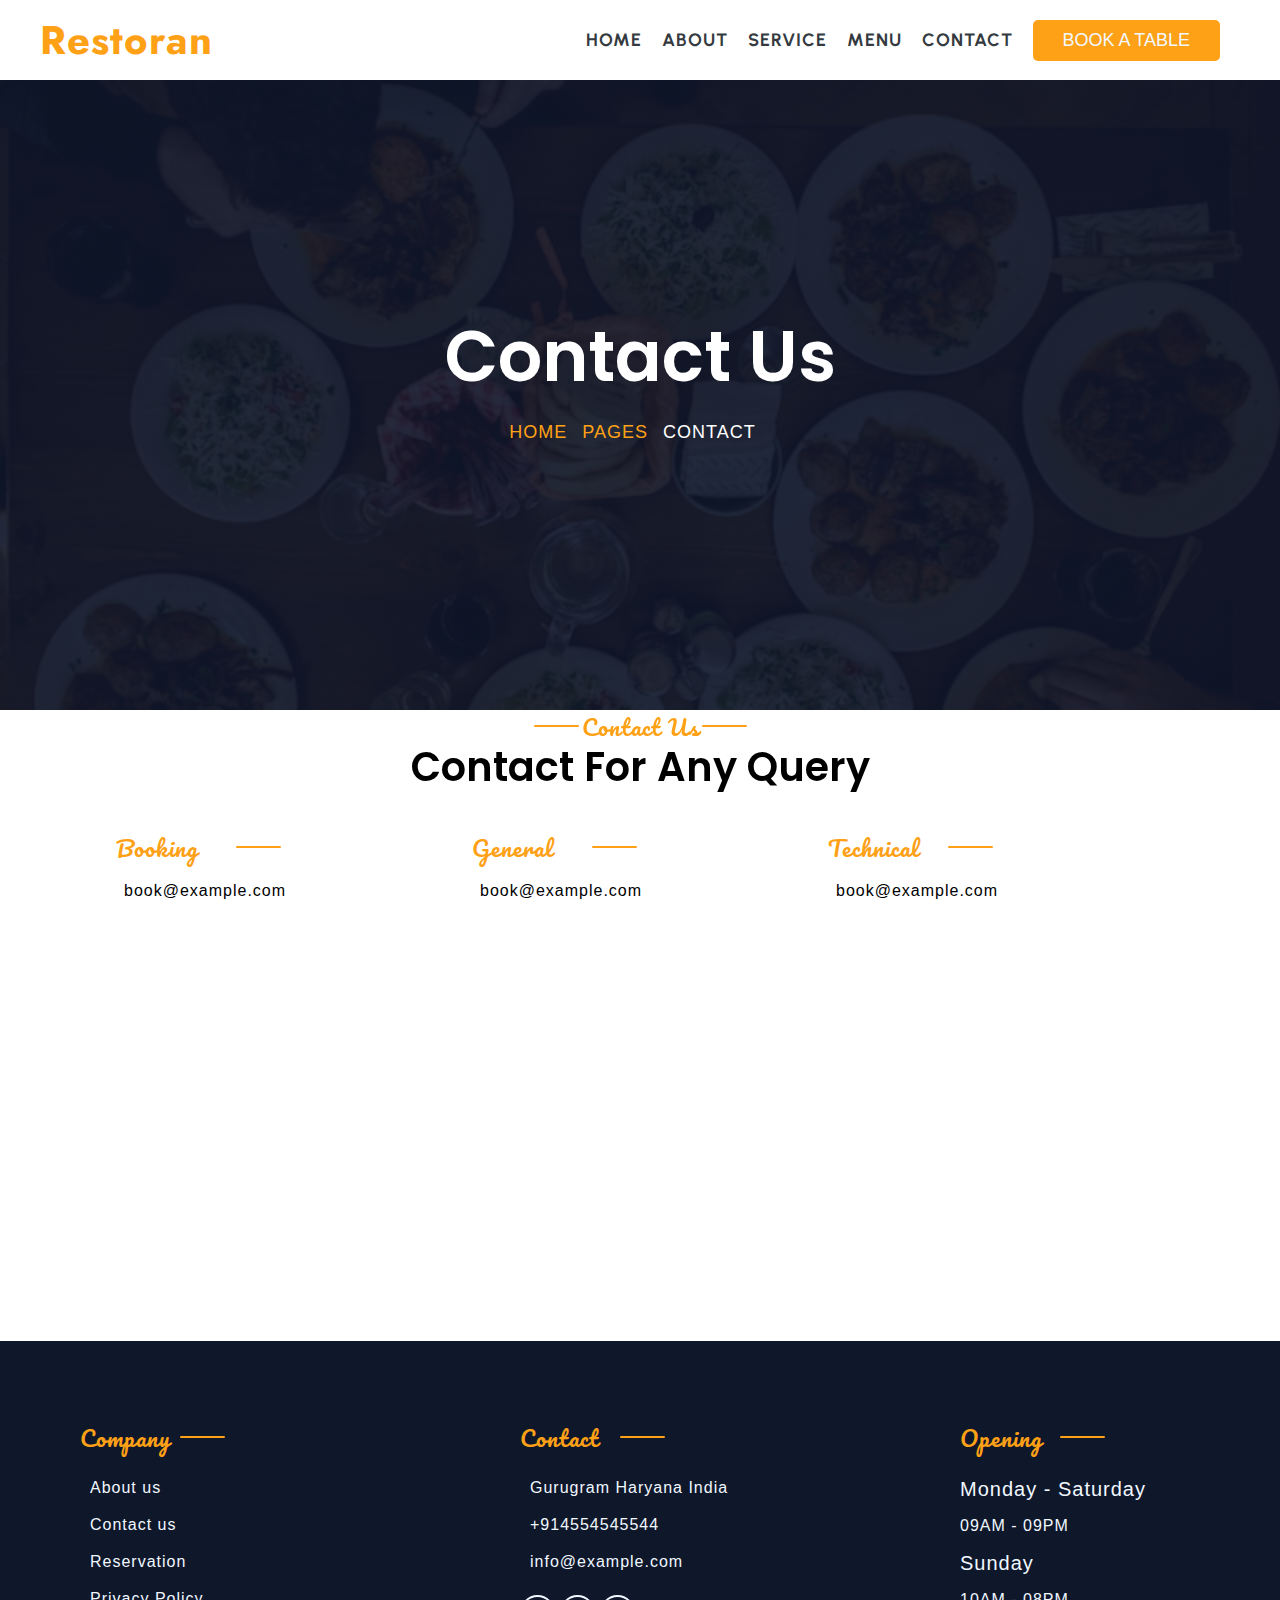
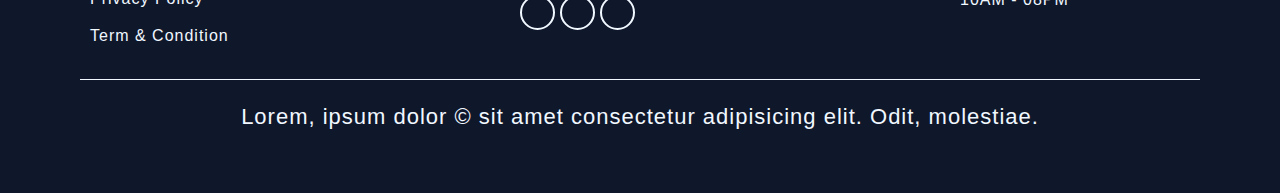
<file: contact.html>
<!DOCTYPE html>
<html lang="en">

<head>
    <meta charset="UTF-8">
    <meta name="viewport" content="width=device-width, initial-scale=1.0">
    <title>Vikash Restoran-Contact us</title>
    <meta name="description"
        content="Get in touch with us for reservations, inquiries, or feedback. We're here to help!">
    <meta name="keywords" content="contact, reservations, inquiries, feedback, help">
    <meta name="robots" content="index, follow">

    <link rel="stylesheet" href="css/style.css">
    <link href="https://unpkg.com/aos@2.3.1/dist/aos.css" rel="stylesheet">

    <link
        href="https://fonts.googleapis.com/css2?family=Jost:ital,wght@0,100..900;1,100..900&family=Pacifico&family=Poppins:ital,wght@0,100;0,200;0,300;0,400;0,500;0,600;0,700;0,800;0,900;1,100;1,200;1,300;1,400;1,500;1,600;1,700;1,800;1,900&family=Urbanist:ital,wght@0,100..900;1,100..900&display=swap"
        rel="stylesheet">
    <link rel="stylesheet" href="https://cdnjs.cloudflare.com/ajax/libs/font-awesome/6.5.2/css/all.min.css"
        integrity="sha512-SnH5WK+bZxgPHs44uWIX+LLJAJ9/2PkPKZ5QiAj6Ta86w+fsb2TkcmfRyVX3pBnMFcV7oQPJkl9QevSCWr3W6A=="
        crossorigin="anonymous" referrerpolicy="no-referrer" />
</head>

<body>

    <header>
        <!-- ========== Start navbar Section ========== -->
        <div class="customnavbar">
            <div class="logo">
                <i class="fa-solid fa-spoon"></i> Restoran
            </div>
            <nav>
                <ul>
                    <li><a href="index.html">Home</a></li>
                    <li><a href="about.html">About</a></li>
                    <li><a href="service.html">Service</a></li>
                    <li><a href="menu.html">Menu</a></li>
                    <li><a href="contact.html">contact</a></li>
                    <li><a href="#"><button class="btn btn-book">Book A Table</button></a></li>
                </ul>
            </nav>
        </div>
    </header>
    <!-- ========== End navbar Section ========== -->

    <!-- ========== Start hero Section ========== -->
    <main id="main-sec">
        <section id="hero-section">
            <div class="container">
                <div class="hero-sub--content">
                    <h1 class="common-hero-titles" data-aos="fade-down" data-aos-duration="800"
                        data-aos-easing="ease-in">Contact Us

                    </h1>
                    <ul>
                        <li><a href="home.html" class="arr">Home</a></li>
                        <li><a href="#" class="arr">pages</a></li>
                        <li><a href="home.html">contact</a></li>

                    </ul>


                </div>

            </div>
        </section>
    </main>
    <!-- ========== End hero Section ========== -->


    <!-- ========== Start contact Section ========== -->
    <section id="contact">
        <div class="title" data-aos="fade-up">
            <p class="common-title before after">Contact Us</p>
            <h3 class="common-heading-titles">Contact For Any Query</h3>
        </div>
        <div class="post-enevelop">
            <div class="container grid grid-three--cols">
                <div class="mail-content">
                    <p class="common-title  after">Booking</p>
                    <p><i class="fa-solid fa-envelope"></i>book@example.com</p>
                </div>
                <div class="mail-content">
                    <p class="common-title  after">General</p>
                    <p><i class="fa-solid fa-envelope"></i>book@example.com</p>
                </div>
                <div class="mail-content">
                    <p class="common-title  after">Technical</p>
                    <p><i class="fa-solid fa-envelope"></i>book@example.com</p>
                </div>
            </div>
        </div>
        <div class="contact-phone">
            <div class="container grid grid-two--cols">
                <div class="map">
                    <iframe
                        src="https://www.google.com/maps/embed?pb=!1m18!1m12!1m3!1d14028.922815257418!2d77.03418903642385!3d28.472598074446772!2m3!1f0!2f0!3f0!3m2!1i1024!2i768!4f13.1!3m3!1m2!1s0x390d19b2668b71e3%3A0xe4ba6a0849b01c0a!2z4KS44KWH4KSV4KWN4KSf4KSwIDE0LCDgpJfgpYHgpLDgpYHgpJfgpY3gpLDgpL7gpK4sIOCkueCksOCkv-Ckr-CkvuCko-CkviAxMjIwMjI!5e0!3m2!1shi!2sin!4v1717154014918!5m2!1shi!2sin"
                        width="600" height="300" style="border:0;" allowfullscreen="" loading="lazy"
                        referrerpolicy="no-referrer-when-downgrade">
                    </iframe>
                </div>
                <div class="contact-form" data-aos="fade-up">
                    <form action="https://api.web3forms.com/submit" method="POST">
                        <div class="grid grid grid-two--cols mb-2">
                            <div>
                                <input type="hidden" name="access_key" value="b2edfb26-2c1a-41e4-bec9-8d9d216aec3b">

                                <input type="text" name="name" id="name" required autocomplete="off"
                                    placeholder="Your Name">
                            </div>
                            <div>
                                <input type="email" name="email" id="email" required autocomplete="off"
                                    placeholder="Your Email">
                            </div>
                        </div>
                        <div class="mb-2">
                            <input type="text" name="sub" id="sub" required autocomplete="off" placeholder="Subject">
                        </div>
                        <div class="mb-2">
                            <textarea name="msg" id="msg" placeholder=" Message" col="10"></textarea>

                        </div>
                        <div class="mb-2">

                            <button type="submit" class="btn">Send Message</button>

                        </div>
                    </form>
                </div>
            </div>
        </div>
    </section>
    <!-- ========== End contact Section ========== -->



    <!-- ========== Start footer Section ========== -->
    <section id="foooter">
        <div class="grid grid-three--cols">
            <div class="footer-div-1">
                <p class="common-title  after">Company</p>
                <ul>
                    <li><i class="fa-solid fa-angle-right angles"></i><a href="about.html">About us</a></li>
                    <li><i class="fa-solid fa-angle-right angles"></i><a href="contact.html">Contact us</a></li>
                    <li><i class="fa-solid fa-angle-right angles"></i><a href="#">Reservation</a></li>
                    <li><i class="fa-solid fa-angle-right angles"></i><a href="#">Privacy Policy</a></li>
                    <li><i class="fa-solid fa-angle-right angles"></i><a href="#">Term & Condition</a></li>

                </ul>
            </div>
            <div class="footer-div-2">
                <p class="common-title  after">Contact</p>
                <ul>
                    <li><i class="fa-solid fa-location-dot"></i><a href="#">Gurugram Haryana India</a></li>
                    <li><i class="fa-solid fa-phone"></i><a href="#">+914554545544</a></li>
                    <li><i class="fa-solid fa-message"></i><a href="#">info@example.com</a></li>
                    <li>
                        <div class="social-icons">
                            <a href="https://www.facebook.com/VikashYadav00327" target="_blank"><i
                                    class="fa-brands fa-facebook"></i></a>
                            <a href="https://www.instagram.com/vikashyadav00327/" target="_blank"><i
                                    class="fa-brands fa-instagram"></i></a>
                            <a href="https://twitter.com/Vikashkuma69022" target="_blank"><i
                                    class="fa-brands fa-twitter"></i></a>
                        </div>
                    </li>

                </ul>
            </div>
            <div class="footer-div-3">
                <p class="common-title  after">Opening</p>
                <ul>
                    <div class="mon">
                        <li>Monday - Saturday</li>
                        <li>09AM - 09PM</li>
                    </div>
                    <div class="sun">
                        <li>Sunday</li>
                        <li>10AM - 08PM</li>
                    </div>
                </ul>
            </div>
        </div>
        <p class="copy-right">Lorem, ipsum dolor &copy; sit amet consectetur adipisicing elit. Odit, molestiae.</p>
    </section>
    <!-- ========== End footer Section ========== -->









    <script src="https://unpkg.com/aos@2.3.1/dist/aos.js"></script>
    <script>
        AOS.init();
    </script>
    <script src="https://web3forms.com/client/script.js" async defer></script>

</body>

</html>
</file>
<file: css/style.css>
/*USE OF NESTED CSS*/
/*  base rule  */
* {
  margin: 0;
  padding: 0;
  box-sizing: border-box;
}
html {
  font-size: 62.5%;
/*   1rem=10px */
  font-family: "Jost", sans-serif;
  scroll-behavior: smooth;
}

h1,
h2,
h3,
h4,
h5,
h6 {
  font-family: "Poppins", sans-serif;
  font-weight: 600;
  line-height: 1.2;
  
}
a {
  text-decoration: none;
}
li {
  list-style: none;
}
p,
label,
li,
a {
  font-family: "Nunito", sans-serif;
  font-size: 1.6rem;
  letter-spacing: 0.1rem;
  color: var(--bs-gray);
  line-height: 1.5;
  font-weight: 500;
}
/* theme */
:root {
  --bs-orange: #fd7e14;
  --bs-yellow: #ffc107;

  --bs-white: #fff;
  --bs-gray-dark: #343a40;
  --bs-primary: #fea116;

  --bs-warning: #ffc107;
  --bs-light: #f1f8ff;
  --bs-dark: #0f172b;
  --bs-gradient: linear-gradient(
    180deg,
    rgba(255, 255, 255, 0.15),
    rgba(255, 255, 255, 0)
  );
  --bs-boxshadow: 0px 8px 16px 0px rgba(0, 0, 0, 0.15);
  --bs-borderradiuos: 50%;
}

/* layout */
.container {
  max-width: 85%;
  margin: 0 auto;
  padding: 4rem 1rem;
}
.grid {
  display: grid;
}
.grid-two--cols {
  grid-template-columns: repeat(2, 1fr);
}
.grid-three--cols {
  grid-template-columns: repeat(3, 1fr);
}
.grid-four--cols {
  grid-template-columns: repeat(4, 1fr);
}

/* reuseable and modules */
.btn {
  display: inline-block;
  padding: 1rem 3rem;
  color: var(--bs-light);
  background-color: var(--bs-primary);
  border: none;
  border-radius: 0.5rem;
  -webkit-border-radius: 0.5rem;
  -moz-border-radius: 0.5rem;
  -ms-border-radius: 0.5rem;
  -o-border-radius: 0.5rem;
  font-size: 1.8rem;
  font-weight: 500;
  text-transform: uppercase;
  cursor: pointer;
  transition: all 0.3s linear;
  -webkit-transition: all 0.3s linear;
  -moz-transition: all 0.3s linear;
  -ms-transition: all 0.3s linear;
  -o-transition: all 0.3s linear;
}
.read-more {
  padding: 2rem 4rem;
}
.btn:hover {
  background: rgba(238, 168, 38, 0.886);
}
.fa-solid {
  font-size: 5rem;
  color: var(--bs-primary);
}

.common-subheading-title {
  font-size: 2rem;
  font-weight: 600;
}
.w-90 {
  width: 90%;
  height: auto;
}
.w-70 {
  width: 70%;
  height: auto;
}
.common-title {
  font-family: "Pacifico", cursive;
  font-size: 2.2rem;
  color: var(--bs-primary);
  display: inline-block;
  position: relative;
}
.before::before {
  position: absolute;
  right: 10rem;
  top: 1.5rem;
  content: "";
  width: 4.5rem;
  height: 0.2rem;
  background-color: var(--bs-primary);
  color: var(--bs-primary);
  border-radius: 0.3rem;
  -webkit-border-radius: 0.3rem;
  -moz-border-radius: 0.3rem;
  -ms-border-radius: 0.3rem;
  -o-border-radius: 0.3rem;
}
.after::after {
  position: absolute;
  left: 10rem;
  top: 1.5rem;
  content: "";
  width: 4.5rem;
  height: 0.2rem;
  background-color: var(--bs-primary);
  color: var(--bs-primary);
  border-radius: 0.3rem;
  -webkit-border-radius: 0.3rem;
  -moz-border-radius: 0.3rem;
  -ms-border-radius: 0.3rem;
  -o-border-radius: 0.3rem;
}
.common-heading-titles {
  font-size: 4rem;
  line-height: 1.2;
}
.d-flex {
  display: flex;
  justify-content: space-evenly;
  align-items: center;
  padding: 0rem 1rem;
}
.number {
  font-size: 5rem;
  font-weight: 600;
  color: var(--bs-primary);
  position: relative;
}
.number::before {
  height: 6rem;
  width: 0.4rem;
  right: 8rem;
  top: 0.5rem;
}

.title {
  text-align: center;
}
.mb-2 {
  margin-bottom: 2rem;
}
.social-icons {
  display: flex;
  justify-content: center;
  align-items: center;
  gap: 0.5rem;
  & a {
    color: var(--bs-light);
    font-size: 2rem;
    width: 3.5rem;
    height: 3.5rem;
    background-color: var(--bs-primary);
    display: flex;
    justify-content: center;
    align-items: center;
    border-radius: var(--bs-borderradiuos);
    -webkit-border-radius: var(--bs-borderradiuos);
    -moz-border-radius: var(--bs-borderradiuos);
    -ms-border-radius: var(--bs-borderradiuos);
    -o-border-radius: var(--bs-borderradiuos);
  }
}
input,
textarea,
select {
  width: 100%;
  padding: 1.5rem 0.5rem;
  font-size: 1.8rem;
  border-radius: 0.3rem;
  -webkit-border-radius: 0.3rem;
  -moz-border-radius: 0.3rem;
  -ms-border-radius: 0.3rem;
  -o-border-radius: 0.3rem;
  color: var(--bs-gray);
  border: none;

  &:focus {
    outline: 0.2rem solid var(--bs-orange);
  }
  &::placeholder {
    text-transform: uppercase;
  }
}
#main-sec #hero-section {
  height: 70vh;
}
/* states */

/***** start Section *****/
header {
  width: 100%;
  height: 8rem;

  & .customnavbar {
    width: 100%;
    height: 100%;
    display: flex;
    justify-content: space-between;
    align-items: center;
    padding: 0.8rem 4rem;

    & .logo {
      font-size: 4rem;
      font-weight: 700;
      color: var(--bs-primary);
      letter-spacing: 0.1rem;

      & i {
        font-size: 3.5rem;
      }
    }

    & nav {
      & ul {
        display: flex;
        justify-content: center;
        align-items: center;
        padding: 0;

        & li {
          padding-right: 2rem;
          text-transform: uppercase;

          & a {
            font-weight: 700;
            color: var(--bs-gray-dark);
            cursor: pointer;
            font-size: 1.8rem;
            font-family: "Urbanist", sans-serif;

            &:hover {
              color: var(--bs-primary);
            }
          }
        }

        & li:last-child {
          padding-left: 0;
        }
      }
    }
  }
}

/***** End start Section *****/

/*****hero Section *****/
main {
  min-height: 50rem;
}
#hero-section {
  width: 100%;
  height: 100vh;
  display: flex;
  justify-content: center;
  align-items: center;
  background: linear-gradient(rgba(15, 23, 43, 0.9), rgba(15, 23, 43, 0.9)),
    url(../image/mainbg.jpg);
  background-repeat: no-repeat;
  background-size: cover;
  position: relative;
  top: 0;
  overflow: hidden;
  padding-top: 1rem;
  padding-bottom: 4rem;

  & .grid {
    gap: 6rem;

    & .hero-heading {
      color: var(--bs-white);
      font-size: 6.4rem;
      font-weight: 600;
      line-height: 1.2;
      opacity: 1;
    }
    & .hero-para {
      font-size: 1.6rem;
      font-weight: 500;
      letter-spacing: 0.1rem;
      color: var(--bs-white);
      margin: 1.5rem 0rem 3rem 0rem;
    }
  }

  & .container {
    z-index: 1;
    display: flex;
    justify-content: center;
    align-items: center;
    height: 100%;

    & .hero-sub--content {
      & .common-hero-titles {
        font-size: 7rem;
        color: var(--bs-white);
        font-weight: 600;
        line-height: 1.2;
        opacity: 1;
        margin-bottom: 2rem;
      }
      & ul {
        display: flex;
        justify-content: center;
        align-items: center;

        & li {
          position: relative;
          padding-right: 1.5rem;
          & .arr {
            color: var(--bs-primary);

            &::after {
              position: absolute;
              content: "";
              color: var(--bs-primary);
              background-color: var(--bs-gray);
              width: 0.2rem;
              height: 1.8rem;
              top: 0.2rem;
              right: 0.8rem;
              transform: rotate(10deg);
              -webkit-transform: rotate(10deg);
              -moz-transform: rotate(10deg);
              -ms-transform: rotate(10deg);
              -o-transform: rotate(10deg);
            }
          }

          & a {
            font-size: 1.8rem;
            color: var(--bs-white);
            text-transform: uppercase;
          }
        }
      }
    }
  }
  & img {
    width: 58rem;
    aspect-ratio: 1;
    object-fit: cover;
    border-radius: var(--bs-borderradiuos);
    animation: rotate 30s infinite linear;
    -webkit-animation: rotate 30s infinite linear;
    transition: rotate 0.3s linear;
    -webkit-transition: rotate 0.3s linear;
    -moz-transition: rotate 0.3s linear;
    -ms-transition: rotate 0.3s linear;
    -o-transition: rotate 0.3s linear;
  }
}
@keyframes rotate {
  0% {
    rotate: 0deg;
  }
  100% {
    rotate: 360deg;
  }
}

/***** End hero Section *****/

/*****service Section *****/

#service {
  & .before::before {
    right: 14rem;
  }
  & .after::after {
    left: 14rem;
  }
  & .grid {
    gap: 2rem;
  }
  & .service-content {
    box-shadow: var(--bs-boxshadow);
    padding: 5rem 1rem 4rem 3rem;
    background-color: var(--bs-white);
    border-radius: 0.3rem;
    -webkit-border-radius: 0.3rem;
    -moz-border-radius: 0.3rem;
    -ms-border-radius: 0.3rem;
    -o-border-radius: 0.3rem;
    transition: all 0.3s linear;
    -webkit-transition: all 0.3s linear;
    -moz-transition: all 0.3s linear;
    -ms-transition: all 0.3s linear;
    -o-transition: all 0.3s linear;

    &:hover {
      background-color: var(--bs-primary);

      & .common-subheading-title {
        color: var(--bs-light);
      }
      & .fa-solid {
        color: var(--bs-light) !important;
      }
      & p {
        color: var(--bs-light);
      }
    }

    & .common-subheading-title {
      margin: 2rem 0rem 0.2rem 0rem;
    }
  }
}

/***** End service Section *****/

/*****about Section *****/
#about {
  & .grid {
    gap: 2rem;

    & img {
      margin-bottom: 1rem;
      border-radius: 0.3rem;
      -webkit-border-radius: 0.3rem;
      -moz-border-radius: 0.3rem;
      -ms-border-radius: 0.3rem;
      -o-border-radius: 0.3rem;
    }

    & .div-2 {
      margin-top: 3.5rem;
    }
    & .div-1 {
      display: flex;
      flex-direction: column;
      align-items: end;
    }
  }
  & .about-content {
    & p {
      margin-top: 2rem;
    }
    & .grid {
      margin: 2rem 0rem 4rem 0rem;

      & p {
        margin-top: 0rem;
      }
      & h2 {
        text-transform: uppercase;
        font-size: 1.8rem;
      }
    }
  }
}
/***** End about Section *****/

/***** menu Section *****/
#menu {
  & .before::before {
    right: 12rem;
  }
  & .after::after {
    left: 12rem;
  }
  & .container {
    & .cards {
      gap: 2rem;
    }
  }
  .mini-subheading-menu {
    margin-bottom: 4rem;
    & .menu-div {
      display: flex;
      & .common-subheading-title {
        font-size: 3rem;
        font-weight: 400;
      }
    }
    & .fa-solid {
      font-size: 3.5rem;
    }
  }
  & .menu-content {
    background-color: var(--bs-white);
    border-radius: 1rem;
    padding: 1rem;
    -webkit-border-radius: 1rem;
    -moz-border-radius: 1rem;
    -ms-border-radius: 1rem;
    -o-border-radius: 1rem;
    transition: all 0.3s linear;
    -webkit-transition: all 0.3s linear;
    -moz-transition: all 0.3s linear;
    -ms-transition: all 0.3s linear;
    -o-transition: all 0.3s linear;
    overflow: hidden;

    &:hover {
      box-shadow: var(--bs-boxshadow);
      cursor: pointer;
    }
    &:hover img {
      transform: scale(1.1);
      -webkit-transform: scale(1.1);
      -moz-transform: scale(1.1);
      -ms-transform: scale(1.1);
      -o-transform: scale(1.1);
    }

    & img {
      width: 35rem;
      height: 24rem;

      object-fit: cover;
      border-radius: 1rem;
      -webkit-border-radius: 1rem;
      -moz-border-radius: 1rem;
      -ms-border-radius: 1rem;
      -o-border-radius: 1rem;
      overflow: hidden;
      transition: all 0.3s linear;
      -webkit-transition: all 0.3s linear;
      -moz-transition: all 0.3s linear;
      -ms-transition: all 0.3s linear;
      -o-transition: all 0.3s linear;
/*       DDD */
    }
    .img {
      overflow: hidden;
      border-radius: 1rem;
      -webkit-border-radius: 1rem;
      -moz-border-radius: 1rem;
      -ms-border-radius: 1rem;
      -o-border-radius: 1rem;
    }

    & .name-rate {
      display: flex;
      justify-content: space-between;
      margin-top: 0.5rem;

      & .common-subheading-title {
        font-size: 1.8rem;
        font-weight: 500;
      }

      & p {
        background-color: #267e3e;
        color: var(--bs-white);
        border-radius: 0.3rem;
        -webkit-border-radius: 0.3rem;
        -moz-border-radius: 0.3rem;
        -ms-border-radius: 0.3rem;
        -o-border-radius: 0.3rem;
        padding: 0.2rem;

        & .fa-solid {
          font-size: 1.6rem;
          color: var(--bs-white);
        }
      }
    }
    & .desc-mrp {
      display: flex;
      justify-content: space-between;

      & .price {
        color: var(--bs-primary);
        font-size: 2.4rem;
        font-weight: 700;
      }
    }
  }
}

/***** End menu Section *****/

/***** Book  Section *****/
#book {
  overflow-x: hidden;
  padding-bottom: 4rem;

  & .grid {
    & .images {
      position: relative;

      & img {
        width: 100%;
        height: 100%;
        position: relative;
        display: flex;
        justify-content: center;
        align-items: center;
      }

      & .fa-solid {
        position: absolute;
        bottom: 42%;
        left: 42%;
        width: 10rem;
        height: 10rem;
        border-radius: var(--bs-borderradiuos);
        color: var(--bs-dark);
        background-color: var(--bs-primary);
        -webkit-border-radius: var(--bs-borderradiuos);
        -moz-border-radius: var(--bs-borderradiuos);
        -ms-border-radius: var(--bs-borderradiuos);
        -o-border-radius: var(--bs-borderradiuos);
        display: flex;
        justify-content: center;
        align-items: center;
      }
    }

    & .book-table--form {
      padding: 1rem 3.5rem;
      & .grid {
        gap: 2rem;
      }
      & .after::after {
        left: 13rem;
      }
      & .common-heading-titles {
        color: var(--bs-white);
      }

      .btn {
        width: 100%;
        padding: 2rem 0.5rem;
        color: var(--bs-white);
      }
    }
  }
  & .table {
    background-color: var(--bs-dark);
  }
}
/***** End Book  Section *****/

/***** chef Section *****/

#chef {
  .after::after {
    left: 17rem;
  }
  .before::before {
    right: 17rem;
  }
  & .grid {
    gap: 2rem;
  }
  & .chef-content {
    height: 90%;
    box-shadow: var(--bs-boxshadow);
    text-align: center;
    position: relative;
    padding: 2rem 2rem 0rem 2rem;
    transition: all 0.1s linear;
    -webkit-transition: all 0.2s linear;
    -moz-transition: all 0.2s linear;
    -ms-transition: all 0.2s linear;
    -o-transition: all 0.3s linear;
    border-radius: 0.3rem;
    -webkit-border-radius: 0.3rem;
    -moz-border-radius: 0.3rem;
    -ms-border-radius: 0.3rem;
    -o-border-radius: 0.3rem;
    &:hover {
      height: 100%;
    }

    & .img {
      border-radius: var(--bs-borderradiuos);
      overflow: hidden;
      -webkit-border-radius: var(--bs-borderradiuos);
      -moz-border-radius: var(--bs-borderradiuos);
      -ms-border-radius: var(--bs-borderradiuos);
      -o-border-radius: var(--bs-borderradiuos);
    }

    &:hover img {
      transform: scale(1.1);
      -webkit-transform: scale(1.1);
      -moz-transform: scale(1.1);
      -ms-transform: scale(1.1);
      -o-transform: scale(1.1);
    }
    &:hover .social-icons {
      visibility: visible;
      transition: all 0.3s linear;
      -webkit-transition: all 0.3s linear;
      -moz-transition: all 0.3s linear;
      -ms-transition: all 0.3s linear;
      -o-transition: all 0.3s linear;
    }

    & img {
      width: 100%;
      object-fit: cover;
      border-radius: var(--bs-borderradiuos);
      -webkit-border-radius: var(--bs-borderradiuos);
      -moz-border-radius: var(--bs-borderradiuos);
      -ms-border-radius: var(--bs-borderradiuos);
      -o-border-radius: var(--bs-borderradiuos);
      transition: all 0.3s linear;
      -webkit-transition: all 0.3s linear;
      -moz-transition: all 0.3s linear;
      -ms-transition: all 0.3s linear;
      -o-transition: all 0.3s linear;
    }
    & .chef-des {
      margin: 2rem 0rem;
    }
    & .social-icons {
      visibility: hidden;
      transition: all 0.3s linear;
      -webkit-transition: all 0.3s linear;
      -moz-transition: all 0.3s linear;
      -ms-transition: all 0.3s linear;
      -o-transition: all 0.3s linear;
    }
  }
}

/***** End chef Section *****/

/***** contact Section *****/
#contact {
  & .before::before {
    right: 12rem;
  }
  & .after::after {
    left: 12rem;
  }
  & .mail-content {
    padding: 0rem 1rem;
    & .fa-solid {
      font-size: 2rem;
      margin-right: 0.8rem;
    }

    & .common-title {
      margin-bottom: 1rem;
    }
  }

  & .contact-phone {
    & .grid {
      gap: 4rem;

      & .contact-form {
        & input,
        textarea {
          border: 0.1rem solid var(--bs-gray);
        }
        & textarea {
          resize: vertical;
        }

        & .grid {
          gap: 1rem;
        }
        & .btn {
          width: 100%;
          padding: 2rem 0rem;
        }
      }
    }
  }
}
/***** End contact Section *****/

/***** footer Section *****/
#foooter {
  background-color: var(--bs-dark);
  margin-bottom: 0;
  padding: 8rem 8rem 4rem 8rem;

  & .grid {
    gap: 20rem;
    padding-bottom: 2rem;
    border-bottom: 0.1rem solid var(--bs-light);
  }
  & a,
  li {
    color: var(--bs-light);
  }
  li {
    margin-bottom: 1rem;
  }
  & .common-title {
    margin-bottom: 2rem;
  }

  & .fa-solid {
    font-size: 1.8rem;
    color: var(--bs-light);
    padding-right: 1rem;
  }

  & .footer-div-1 {
    & li:hover a {
      letter-spacing: 0.2rem;
    }
  }

  & .footer-div-2 {
    & .social-icons {
      margin-top: 2rem;
      justify-content: start;
      align-items: end;

      & a {
        background-color: transparent;
        border: 0.2rem solid var(--bs-light);

        &:hover {
          background-color: var(--bs-primary);
          border-color: transparent;
        }
      }
    }
  }

  & .footer-div-3 {
    & .mon li:first-child {
      font-size: 2rem;
    }
    & .sun li:first-child {
      font-size: 2rem;
    }
  }

  & .copy-right {
    text-align: center;
    font-size: 2.2rem;
    margin: 2rem 0;
    color: var(--bs-light);
  }
}
/***** End footer Section *****/

/***** responsive  *****/

@media screen and (max-width: 1100px) {
  .mail-content {
    margin-bottom: 1rem;
  }
  .grid-two--cols {
    grid-template-columns: 1fr;
  }
  html {
    font-size: 54%;
  }
  #hero-section {
    & .container {
      & .hero-sub--content {
        padding: 0% 0% 40% 0%;
      }
    }
  }
  #hero-section {
    height: 1100px;
    align-items: flex-start;

    padding: 0rem 12rem;

    & .container {
      padding-top: 20%;

      & .hero-content {
        margin-bottom: 5rem;
        & .hero-heading {
          font-size: 5.5rem;
          line-height: 1.2;
        }
        & .hero-para {
          font-size: 2rem;
        }
      }
    }
  }

  #hero-section .grid-two--cols {
    grid-template-columns: 1fr;
    display: block;
    text-align: center;
  }
  #hero-section .img {
    order: 2;
    margin-bottom: 5rem;
  }
  #hero-section .hero-content {
    order: 1;
  }
  :is(#hero, #service, #about, #contact) .title {
    margin-top: 2rem;
  }
  #about {
    & .grid-two--cols {
      grid-template-columns: repeat(2, 1fr);
    }
  }
}
@media screen and (max-width: 900px) {
  main {
    margin-top: 7rem;
  }
  header {
    & .customnavbar {
      flex-direction: column;
      gap: 2rem;
    }
  }
  .grid-four--cols {
    grid-template-columns: repeat(3, 1fr);
  }
  .grid-two--cols {
    grid-template-columns: 1fr;
  }
  .grid-three--cols {
    grid-template-columns: repeat(2, 1fr);
  }

  #about {
    & .container {
      & .grid-two--cols {
        grid-template-columns: repeat(2, 1fr);

        & .div-2 {
          margin-top: 4.2rem;
        }
      }
    }
  }
  #about {
    & .grid-two--cols {
      grid-template-columns: 1fr;
    }
  }

  #foooter {
    & .grid {
      gap: 2rem;
    }
    & .grid-three--cols {
      grid-template-columns: 1fr !important;
    }
  }
}
@media screen and (max-width: 768px) {
  #hero-section {
    & .container {
      & .hero-sub--content {
        padding: 0% 0% 10% 0%;
      }
    }
  }
  #hero-section {
    height: 900px;

    & .container {
      min-width: 768px;

      & .hero-content {
        max-width: 60%;
        margin: 2rem auto;
      }
      & .img {
        & img {
          width: 45rem;
        }
      }
    }
  }
  .grid-four--cols {
    grid-template-columns: repeat(2, 1fr);
  }

  #contact {
    & .before::before {
      right: 12rem;
    }
    & .after::after {
      left: 12rem;
    }
    & .contact-phone {
      & .grid {
        & .contact-form {
          & .btn {
            width: 100%;
          }
        }
      }
    }
  }
  input,
  textarea {
    width: 100%;
  }
  iframe {
    width: 100%;
  }
}

@media screen and (max-width: 630px) {
  header {
    & .customnavbar {
      flex-direction: column;
      gap: 1rem;

      & nav {
        & ul {
          padding-left: 20%;

          & li:last-child {
          }
        }
      }
    }
  }
  .grid-four--cols {
    grid-template-columns: 1fr;
  }
  .grid-three--cols {
    grid-template-columns: repeat(1, minmax(100px, 320px));
  }
}
@media screen and (max-width: 576px) {
  header {
    height: 6rem;
    & .customnavbar {
      flex-direction: column;
      gap: 1rem;

      & nav {
        & ul {
          padding-left: 0%;
          & li:last-child {
            padding-left: none;
            display: none;
          }
        }
      }
    }
  }
}
@media screen and (max-width: 490px) {
  #hero-section {
    & .container {
      & .hero-sub--content {
        padding: 0% 0% 25% 0%;

        & .common-hero-titles {
          font-size: 5rem;
        }
      }
    }
  }
  header {
    & .customnavbar {
      padding: 0rem 0.5rem 0.1rem 0.5rem;
      margin-bottom: 2rem;

      & nav {
        & ul {
          & li {
            & a {
              font-weight: 600;

              font-size: 1.6rem;
            }
          }
        }
      }
    }
  }

  #hero-section {
    height: 900px;

    & .container {
      min-width: 490px;
      margin: 8rem 2rem 0rem 2rem;

      & .hero-content {
        max-width: 60%;
        margin: 2rem auto;

        & .hero-heading {
          font-size: 4rem;
        }
      }
      & .img {
        & img {
          width: 38rem;
        }
      }
    }
  }
}

.fade-in {
  transition: opacity 0.5s ease-in-out;
  opacity: 0;
}

.fade-in.active {
  opacity: 1;
}

/***** End responsive  *****/
</file>
